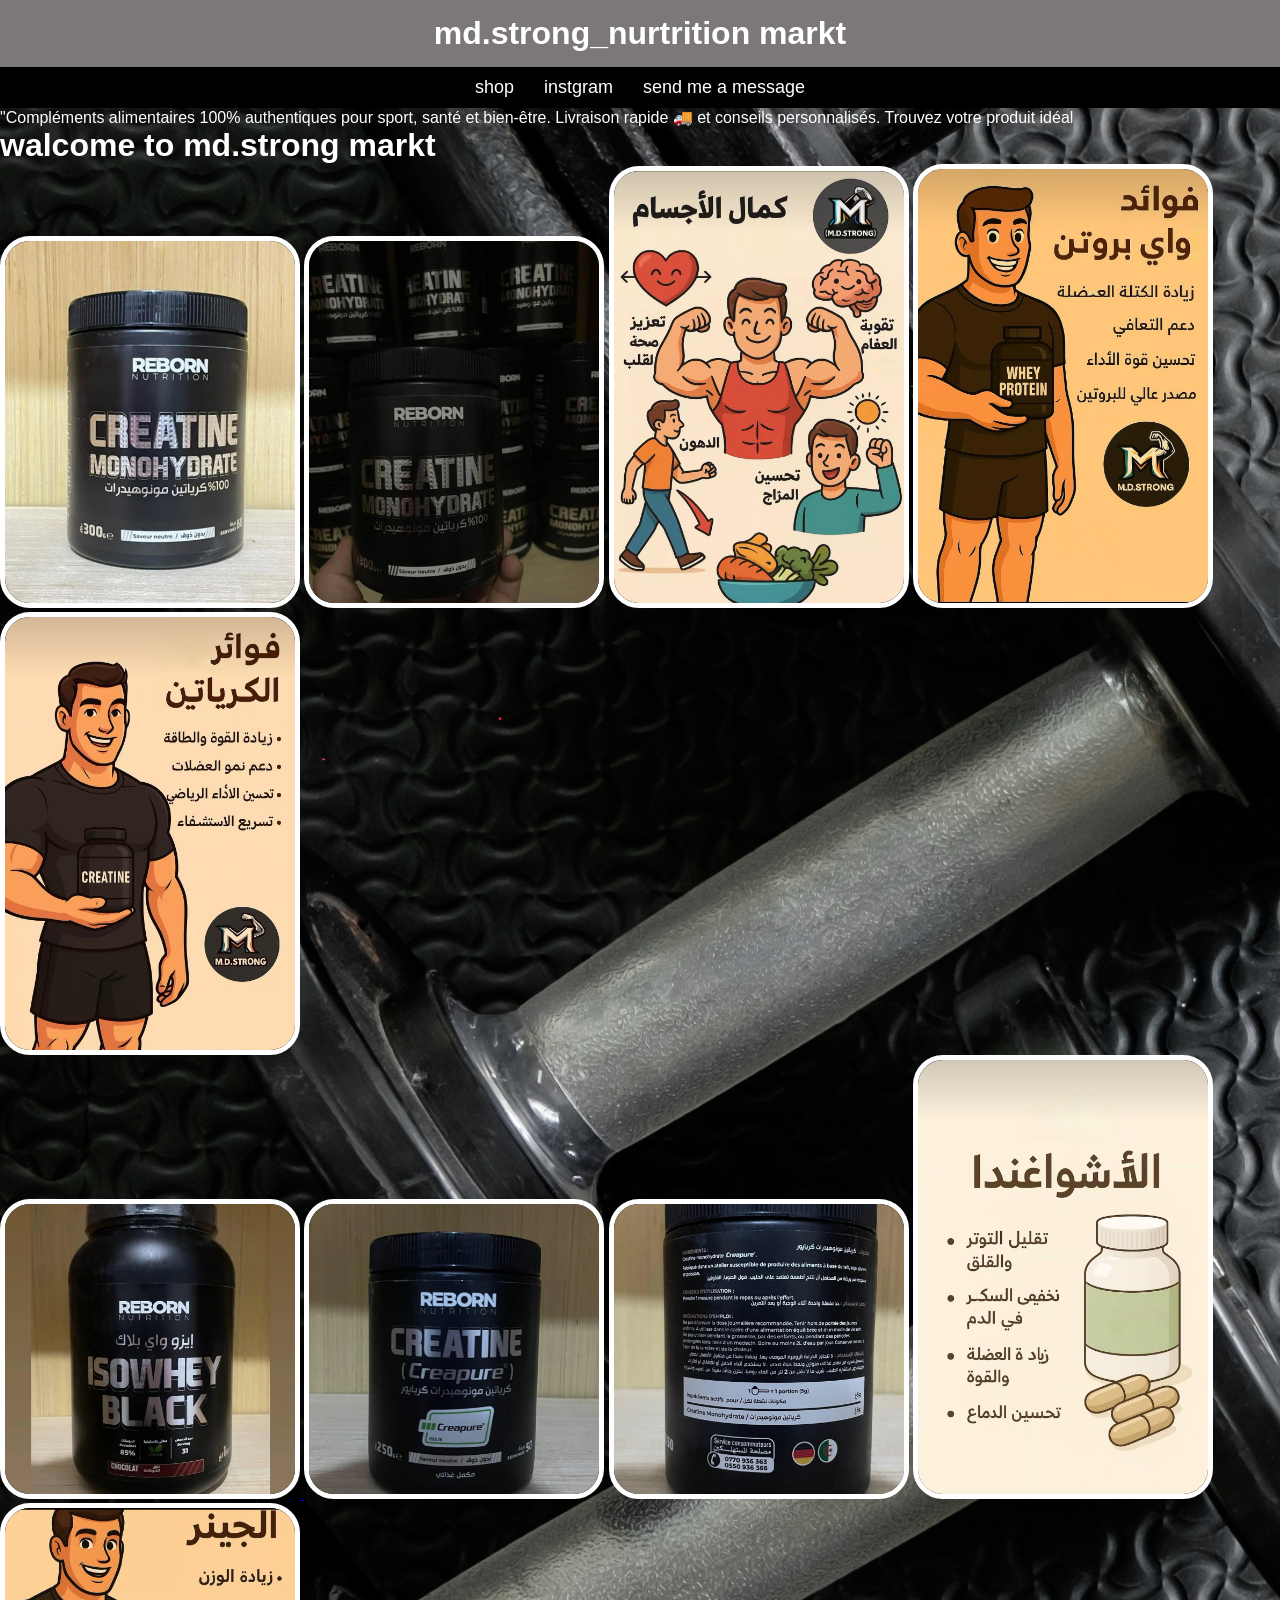
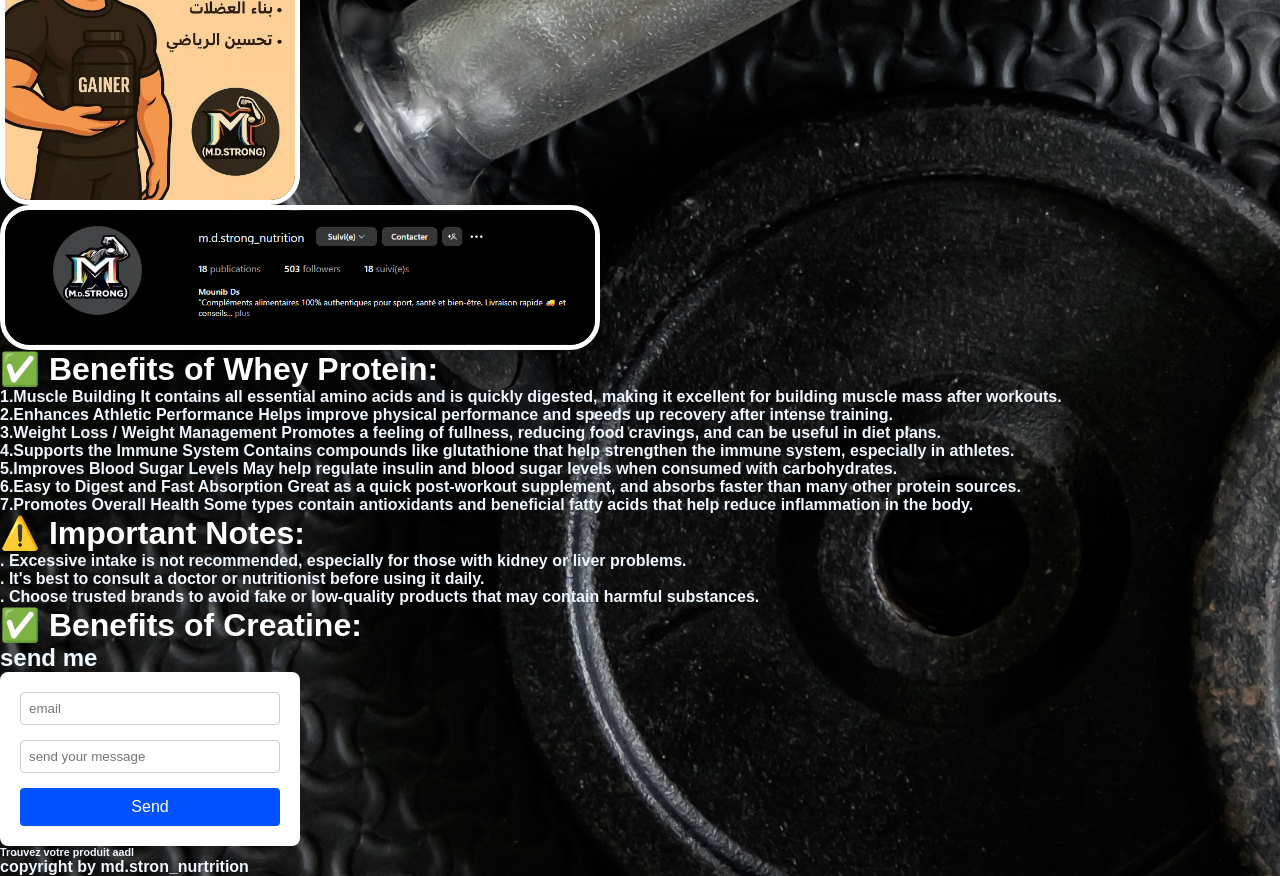
<file: index.html>
<html lang="en">
<head>
    <meta charset="UTF-8">
    <meta name="viewport" content="width=device-width, initial-scale=1.0">
    <title>md.strong</title>
    <link rel="icon" href="gym/md.strong.jpg"> 
    <link rel="stylesheet" href="style.css">
    
</head>

<body>
    <header>
        <h1>md.strong_nurtrition markt</h1>
    </header>
    <nav>
   
        <a href="https://www.instagram.com/p/DI30F78oQ8F/">shop</a>
        <a href="https://www.instagram.com/m.d.strong_nutrition/">instgram </a>
        <a href="https://www.instagram.com/direct/t/17847288885397059">send me a message</a>
    </nav>
    <style>
       img#gym {
    width:300px;
    border: 5px solid white;
    border-radius: 30px;
 
}

img#strong {
width: 600px;
border:5px solid white ;
border-radius: 30px;

}

img#gym:hover{
    animation: zoom-in 1s linear infinite;
}
@keyframes zoom-in{
    0%{
        width: 350px;
    }
    100%{
        width: 350px;
    }
}
h2{
    color: aliceblue;
}
h6{
    color: aliceblue;
}
h4{
    color: aliceblue;
}
    </style>
    <body>
        <p>"Compléments alimentaires 100% authentiques pour sport, santé et bien-être. Livraison rapide 🚚 et conseils personnalisés. Trouvez votre produit idéal</p>
   
        <h1>walcome to md.strong markt</h1>
      
       <a href="https://www.instagram.com/p/DGGZOCaMlfY/?img_index=1"> <img id="gym"
         src="gym/495071817_1234044234801860_9119059269632776033_n.jpg" ></a>
         <a href="https://www.instagram.com/p/DGGZOCaMlfY/?img_index=1"><img id="gym"
         src="gym/495074263_691296453362923_8523967176679182027_n.jpg" ></a>
         <a href="https://www.instagram.com/p/DIrXoGis7LY/"> <img id="gym" src="gym/01.jpg"></a>
         <a href="https://www.instagram.com/p/DImMl7lMpPg/">  <img id="gym" src="gym/02.jpg"></a>
         <a href="https://www.instagram.com/p/DIhPGJFRNnl/">  <img id="gym" src="gym/04.jpg"></a>
        
        

         <p></p>
         <a href="https://www.instagram.com/p/DI19wMIM3en/?img_index=1"> <img id="gym" src="gym/2.jpg"> </a>      
         <a href="https://www.instagram.com/p/DI198LEsD93/"> <img id="gym" src="gym/3.jpg"></a>
         <a href="https://www.instagram.com/p/DI19aEZsZv9/?img_index=2"> <img id="gym" src="gym/4.jpg"></a>
         <a href="https://www.instagram.com/p/DIuaxBig3Ly/">  <img id="gym" src="gym/03.jpg"></a>
        
         <a href="https://www.instagram.com/p/DIo_I24MNVg/">  <img id="gym" src="gym/05.jpg"></a>
         <p></p>
  
         <p></p>
         <p></p>
         
     <img id="strong" 
         src="gym/Instagram - Google Chrome 02_05_2025 14_27_15.png">
         <h1>✅ Benefits of Whey Protein:</h1>
         <h4>1.Muscle Building
         It contains all essential amino acids and is quickly digested, making it excellent for building muscle mass after workouts.</h4>
         <h4>2.Enhances Athletic Performance
         Helps improve physical performance and speeds up recovery after intense training.</h4>
         <h4>3.Weight Loss / Weight Management
         Promotes a feeling of fullness, reducing food cravings, and can be useful in diet plans.</h4>
         <h4>4.Supports the Immune System
         Contains compounds like glutathione that help strengthen the immune system, especially in athletes.</h4>
         <h4>5.Improves Blood Sugar Levels
         May help regulate insulin and blood sugar levels when consumed with carbohydrates.
         
         </h4>
         <h4>6.Easy to Digest and Fast Absorption
         Great as a quick post-workout supplement, and absorbs faster than many other protein sources.</h4>
         <h4>7.Promotes Overall Health
         Some types contain antioxidants and beneficial fatty acids that help reduce inflammation in the body.</h4>
         <h1>⚠️ Important Notes:</h1>
         <h4>. Excessive intake is not recommended, especially for those with kidney or liver problems.</h4>
         <h4>. It's best to consult a doctor or nutritionist before using it daily.</h4>
         <h4>. Choose trusted brands to avoid fake or low-quality products that may contain harmful substances.</h4>
         <h1>✅ Benefits of Creatine:</h1>
         <h4></h4>
         <h4></h4>
         <h4></h4>
         <h4></h4>
         <h4></h4>
         <h4></h4>
         <h4></h4>
         <h4></h4>
         <h4></h4>
         <h4></h4>

         <h4></h4>
         <h4></h4>
         <h4></h4>

         <h4></h4>
         <h4></h4>
         <h4></h4>

            </div>
            <h2>
                send me
                </h2>
            <form action="https://formsubmit.co/mounibds2006@gmail.com" method="POST">
                <input type="hidden" name="_subject" value="New email woooo!">
                <input type="email" name="email" placeholder="email" required>
                <input type="hidden" name="_next" value=>
                <input type="text" name="message" placeholder="send your message" required>
                <button type="submit">Send</button>
           </form>
         </div>
         <h6>Trouvez votre produit aadl
            
         </h6>
         <h4>copyright by md.stron_nurtrition </h4 >
</body>

</html>
</file>
<file: style.css>
body{
    background-color: white;
    font-family: 'Franklin Gothic Medium', 'Arial Narrow', Arial, sans-serif;
    background-image: url(gym/exercise-weights-iron-dumbbell-with-extra-plates.jpg);
    background-repeat: no-repeat ;
    background-size: cover;
}



/* Style the form container */
form {
    background-color: #fff;
    padding: 20px;
    border-radius: 8px;
    box-shadow: 0 0 10px rgba(0, 0, 0, 0.1);
    width: 300px;
}


/* Style the labels and inputs */
label {
    font-size: 14px;
    color: #333;
    margin-bottom: 5px;
    display: block;
}

input[type="text"],
input[type="email"],
textarea {
    width: 100%;
    padding: 8px;
    margin-bottom: 15px;
    border: 1px solid #ccc;
    border-radius: 4px;
    box-sizing: border-box;
}

/* Style the button */
button {
    width: 100%;
    padding: 10px;
    background-color: #0051ff;
    color: white;
    border: none;
    border-radius: 4px;
    font-size: 16px;
    cursor: pointer;
}

/* Add hover effect on the button */
button:hover {
    background-color: #00ff22;
}
img {
    max-width: 100%;
    height: auto;
}
img {
    max-width: 100%;
    height: auto;
}
.islm{
    image-resolution: 50;
   box-shadow: 0ch;
  
    
}

.gym {
    width:300px
 
}
    h1{color: #ffffff;}
    p{color: #ffffff;}
        *{
    margin: 0;
    padding:0;
    box-sizing: border-box;
}

    nav {
        display: flex;
        justify-content: center;
        background-color: #000000;
        padding: 10px 0;
    }
    nav a {
            color: white;
            text-decoration: none;
            margin: 0 15px;
            font-size: 18px;
        }
        nav a:hover {
            text-decoration: underline;
        }
        header {
            background-color: #7c7878;
            color: white;
            padding: 15px;
            text-align: center;
        }
        h1
</file>
